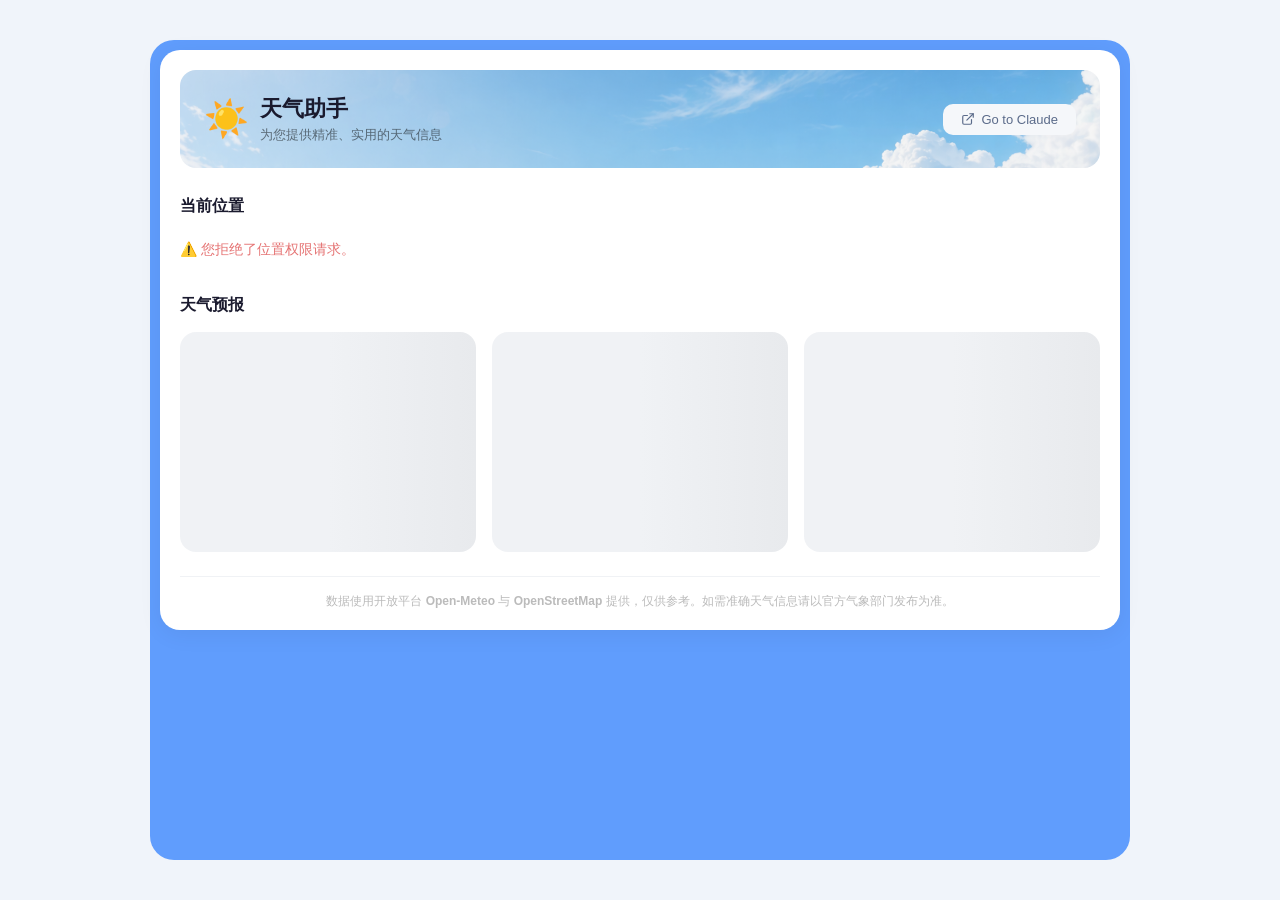
<file: index.html>
<!DOCTYPE html>
<html lang="zh-CN">
<head>
    <meta charset="UTF-8">
    <meta name="viewport" content="width=device-width, initial-scale=1.0">
    <title>天气助手</title>
    <link rel="icon" href="data:image/svg+xml,<svg xmlns='http://www.w3.org/2000/svg' viewBox='0 0 100 100'><text y='.9em' font-size='90'>☀️</text></svg>">
    <link rel="stylesheet" href="style.css">
</head>
<body>
    <div class="outer-wrapper">
    <div class="container">
        <!-- Header -->
        <div class="header">
            <div class="header-left">
                <div class="header-icon">☀️</div>
                <div class="header-title">
                    <h1>天气助手</h1>
                    <p>为您提供精准、实用的天气信息</p>
                </div>
            </div>
            <div class="header-right">

                <a href="https://claude.ai" target="_blank" class="go-claude">
                    <svg viewBox="0 0 24 24" fill="none" stroke="currentColor" stroke-width="2" stroke-linecap="round" stroke-linejoin="round"><path d="M18 13v6a2 2 0 0 1-2 2H5a2 2 0 0 1-2-2V8a2 2 0 0 1 2-2h6"/><polyline points="15 3 21 3 21 9"/><line x1="10" y1="14" x2="21" y2="3"/></svg>
                    Go to Claude
                </a>
            </div>
        </div>

        <!-- Location Section -->
        <div class="location-section">
            <div class="section-title">
                当前位置
            </div>
            <div id="location" class="location-info">
                <div class="loading">正在获取位置信息</div>
            </div>
        </div>

        <!-- Weather Section -->
        <div class="weather-section">
            <div class="section-title">
                天气预报
            </div>
            <div id="weather">
                <div class="weather-cards">
                    <div class="skeleton skeleton-card"></div>
                    <div class="skeleton skeleton-card"></div>
                    <div class="skeleton skeleton-card"></div>
                </div>
            </div>
        </div>

        <!-- Footer -->
        <div class="footer">
            数据使用开放平台 <strong>Open-Meteo</strong> 与 <strong>OpenStreetMap</strong> 提供，仅供参考。如需准确天气信息请以官方气象部门发布为准。
        </div>
    </div>
    </div>

    <script src="app.js"></script>
</body>
</html>
</file>
<file: style.css>
* { margin: 0; padding: 0; box-sizing: border-box; }

body {
    font-family: -apple-system, BlinkMacSystemFont, "Segoe UI", "PingFang SC", "Hiragino Sans GB", "Microsoft YaHei", sans-serif;
    background: #F0F4FA;
    color: #333;
    min-height: 100vh;
    display: flex;
    justify-content: center;
    padding: 40px 20px;
}

.outer-wrapper {
    background: rgba(0, 100, 255, 0.6);
    border-radius: 24px;
    padding: 10px;
    max-width: 980px;
    width: 100%;
}

.container {
    background: #fff;
    border-radius: 20px;
    box-shadow: 0 4px 24px rgba(0, 0, 0, 0.06);
    width: 100%;
    padding: 20px;
}

/* ===== Header ===== */
.header {
    display: flex;
    align-items: flex-start;
    justify-content: space-between;
    margin-bottom: 28px;
    background: url('image/header.png') center/cover no-repeat;
    border-radius: 16px;
    padding: 24px;
}

.header-left {
    display: flex;
    align-items: center;
    gap: 12px;
}

.header-icon {
    width: 44px;
    height: 44px;
    display: flex;
    align-items: center;
    justify-content: center;
    font-size: 36px;
    flex-shrink: 0;
}

.header-title h1 {
    font-size: 22px;
    font-weight: 700;
    color: #1a1a2e;
}

.header-title p {
    font-size: 13px;
    color: rgba(0, 0, 0, 0.5);
    margin-top: 2px;
}

.header-right {
    display: flex;
    align-items: center;
    align-self: center;
    gap: 16px;
}

.go-claude {
    display: inline-flex;
    align-items: center;
    gap: 6px;
    background: #F5F7FA;
    color: #5B6B8A;
    text-decoration: none;
    padding: 8px 18px;
    border-radius: 10px;
    font-size: 13px;
    font-weight: 500;
    transition: background 0.2s;
    white-space: nowrap;
}

.go-claude:hover { background: #E8ECF2; }

.go-claude svg {
    width: 14px;
    height: 14px;
}

/* ===== City Illustration ===== */
.illustration {
    position: relative;
    width: 220px;
    height: 110px;
    flex-shrink: 0;
    overflow: hidden;
}

.illustration svg {
    width: 100%;
    height: 100%;
}

/* ===== Sections ===== */
.section-title {
    display: flex;
    align-items: center;
    gap: 8px;
    font-size: 16px;
    font-weight: 600;
    color: #1a1a2e;
    margin-bottom: 16px;
}

.section-icon {
    width: 28px;
    height: 28px;
    border-radius: 8px;
    display: flex;
    align-items: center;
    justify-content: center;
    font-size: 14px;
}

.section-icon.location { background: #EBF0FF; }
.section-icon.weather { background: #FFF4E6; }

/* ===== Location Section ===== */
.location-section {
    margin-bottom: 28px;
}

.location-info {
    display: flex;
    flex-wrap: wrap;
    gap: 8px 24px;
    align-items: center;
}

.location-item {
    display: flex;
    align-items: center;
    gap: 6px;
    font-size: 14px;
    color: #555;
}

.location-item .icon {
    width: 20px;
    height: 20px;
    border-radius: 50%;
    display: flex;
    align-items: center;
    justify-content: center;
    font-size: 11px;
    flex-shrink: 0;
}

.location-item .icon.globe { background: #E8F0FE; color: #4A7FE5; }
.location-item .icon.city { background: #E8F0FE; color: #4A7FE5; }
.location-item .icon.pin { background: #E8F0FE; color: #4A7FE5; }

.location-item strong {
    color: #333;
    font-weight: 500;
}

.maps-link {
    display: inline-flex;
    align-items: center;
    gap: 5px;
    background: #E6F7EE;
    color: #2DA562;
    text-decoration: none;
    padding: 5px 14px;
    border-radius: 20px;
    font-size: 13px;
    font-weight: 500;
    transition: background 0.2s;
}

.maps-link:hover { background: #D0F0DE; }

.maps-link svg {
    width: 14px;
    height: 14px;
}

/* ===== Weather Section ===== */
.weather-section {
    margin-bottom: 24px;
}

.weather-cards {
    display: grid;
    grid-template-columns: repeat(3, 1fr);
    gap: 16px;
}

.weather-card {
    background: #FAFBFD;
    border: 1px solid #EEF1F6;
    border-radius: 16px;
    padding: 20px;
    transition: box-shadow 0.2s;
}

.weather-card:hover {
    box-shadow: 0 4px 16px rgba(0, 0, 0, 0.06);
}

.card-header {
    display: flex;
    align-items: center;
    justify-content: space-between;
    margin-bottom: 14px;
}

.card-label {
    font-size: 15px;
    font-weight: 600;
    color: #1a1a2e;
}

.card-date {
    font-size: 12px;
    color: #6B8ACA;
    background: #EBF0FF;
    padding: 3px 10px;
    border-radius: 12px;
    font-weight: 500;
}

.card-weather-main {
    display: flex;
    align-items: center;
    gap: 10px;
    margin-bottom: 16px;
    padding-bottom: 14px;
    border-bottom: 1px solid #EEF1F6;
}

.weather-emoji {
    font-size: 32px;
    line-height: 1;
}

.weather-desc {
    font-size: 20px;
    font-weight: 600;
    color: #1a1a2e;
}

.card-details {
    display: flex;
    flex-direction: column;
    gap: 8px;
}

.detail-row {
    display: flex;
    align-items: center;
    gap: 6px;
    font-size: 13px;
    color: #666;
}

.detail-row .detail-icon {
    font-size: 14px;
    width: 20px;
    text-align: center;
    flex-shrink: 0;
}

.card-advice {
    margin-top: 14px;
    padding-top: 12px;
    border-top: 1px dashed #E0E4EA;
    font-size: 12px;
    color: #888;
    line-height: 1.6;
}

/* ===== Footer ===== */
.footer {
    text-align: center;
    padding-top: 16px;
    border-top: 1px solid #F0F2F5;
    color: #bbb;
    font-size: 12px;
}

/* ===== Loading State ===== */
.loading {
    color: #999;
    font-size: 14px;
    padding: 12px 0;
}

.loading::after {
    content: '';
    animation: dots 1.4s steps(4, end) infinite;
}

@keyframes dots {
    0%   { content: ''; }
    25%  { content: '.'; }
    50%  { content: '..'; }
    75%  { content: '...'; }
}

/* ===== Skeleton Loading ===== */
.skeleton {
    background: linear-gradient(90deg, #F0F2F5 25%, #E8EAED 50%, #F0F2F5 75%);
    background-size: 200% 100%;
    animation: shimmer 1.5s infinite;
    border-radius: 6px;
}

@keyframes shimmer {
    0% { background-position: 200% 0; }
    100% { background-position: -200% 0; }
}

.skeleton-line {
    height: 14px;
    margin-bottom: 8px;
    width: 60%;
}

.skeleton-card {
    height: 220px;
    border-radius: 16px;
}

/* ===== Responsive ===== */
@media (max-width: 720px) {
    body { padding: 16px 8px; }
    .container { padding: 24px 20px 20px; border-radius: 16px; }
    .header { flex-direction: column; gap: 16px; }
    .illustration { display: none; }
    .weather-cards { grid-template-columns: 1fr; }
    .location-info { flex-direction: column; gap: 8px; }
}
</file>
